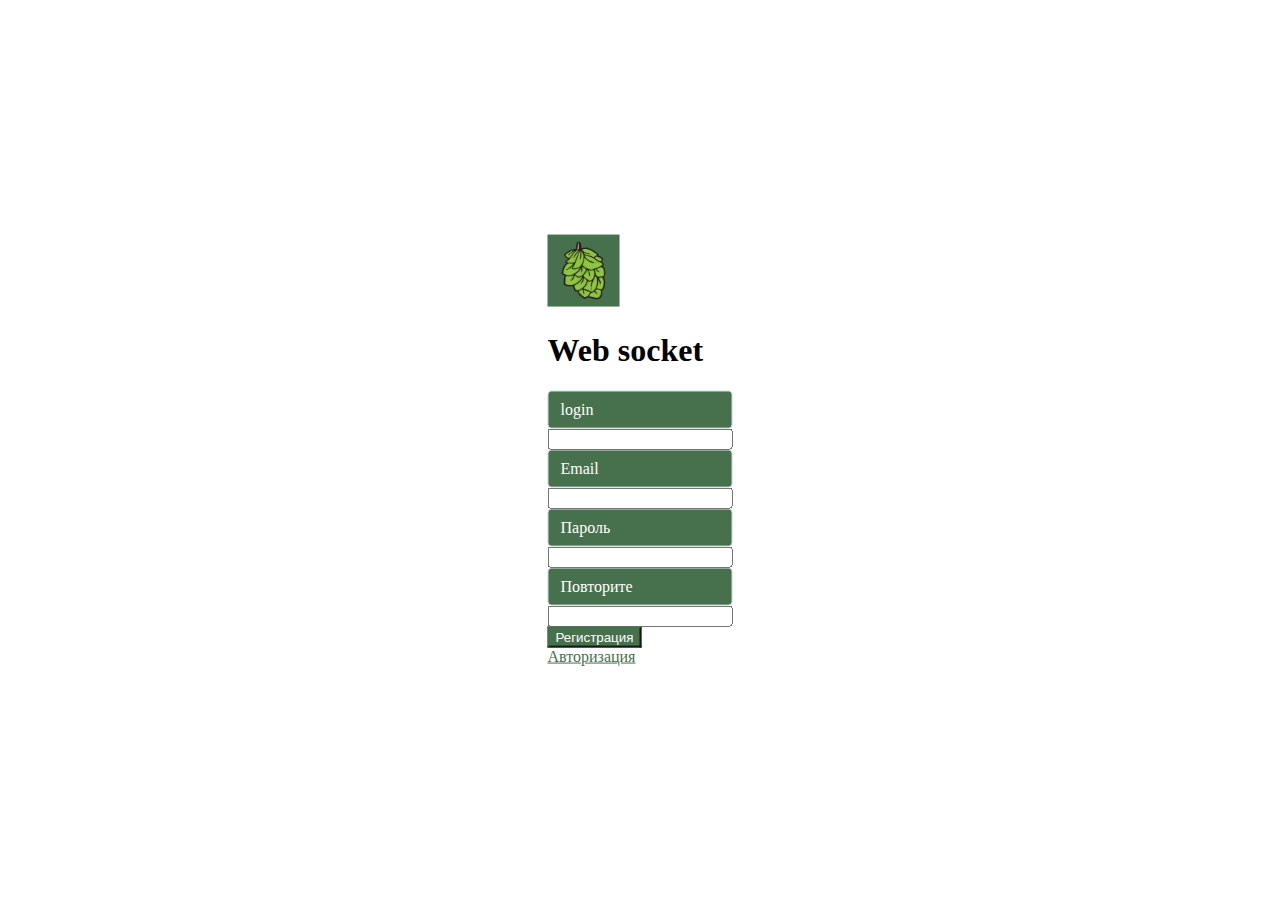
<file: src/websocketschat.Web/wwwroot/registration/index.html>
﻿<!doctype html>
<html lang="ru">
  <head>
    <meta charset="utf-8">
    <meta name="viewport" content="width=device-width, initial-scale=1, shrink-to-fit=no">
    <link rel="stylesheet" href="https://cdn.jsdelivr.net/npm/bootstrap@4.5.3/dist/css/bootstrap.min.css" integrity="sha384-TX8t27EcRE3e/ihU7zmQxVncDAy5uIKz4rEkgIXeMed4M0jlfIDPvg6uqKI2xXr2" crossorigin="anonymous">
    <link rel="stylesheet" href="../css/style.css">
    <title>Web socket</title>
  </head>
  <body>

    <div class="shadow p-3 mb-5 bg-white rounded" style="position: absolute;
        top: 50%;
        left: 50%;
        transform: translate(-50%, -50%);">
        <form>
            <div class="text-center">
                <img class="mb-3" src="../images/overbeered.jpg" alt="" width="72" height="72">
                <h1 class="mb-3">Web socket</h1>
            </div>
            <div class="input-group mb-3">
                <div class="input-group-prepend">
                    <span class="input-group-text" id="inputGroup-sizing-default">login</span>
                </div>
                <input type="text" class="form-control" aria-label="Sizing example input"
                    aria-describedby="inputGroup-sizing-default">
            </div>
            <div class="input-group mb-3">
                <div class="input-group-prepend">
                    <span class="input-group-text" id="inputGroup-sizing-default">Email</span>
                </div>
                <input type="text" class="form-control" aria-label="Sizing example input"
                    aria-describedby="inputGroup-sizing-default">
            </div>
            <div class="input-group mb-3">
                <div class="input-group-prepend">
                    <span class="input-group-text" id="inputGroup-sizing-default">Пароль</span>
                </div>
                <input type="text" class="form-control" aria-label="Sizing example input"
                    aria-describedby="inputGroup-sizing-default">
            </div>
            <div class="input-group mb-3">
                <div class="input-group-prepend">
                    <span class="input-group-text" id="inputGroup-sizing-default">Повторите</span>
                </div>
                <input type="text" class="form-control" aria-label="Sizing example input"
                    aria-describedby="inputGroup-sizing-default">
            </div>
            <button type="button" class="btn btn-primary btn-lg btn-block">Регистрация</button>
        </form>
        <div class="text-center">
            <a href="/">Авторизация</a>
        </div>
    </div>

    <script src="https://code.jquery.com/jquery-3.5.1.slim.min.js" integrity="sha384-DfXdz2htPH0lsSSs5nCTpuj/zy4C+OGpamoFVy38MVBnE+IbbVYUew+OrCXaRkfj" crossorigin="anonymous"></script>
    <script src="https://cdn.jsdelivr.net/npm/bootstrap@4.5.3/dist/js/bootstrap.bundle.min.js" integrity="sha384-ho+j7jyWK8fNQe+A12Hb8AhRq26LrZ/JpcUGGOn+Y7RsweNrtN/tE3MoK7ZeZDyx" crossorigin="anonymous"></script>
  </body>
</html>
</file>
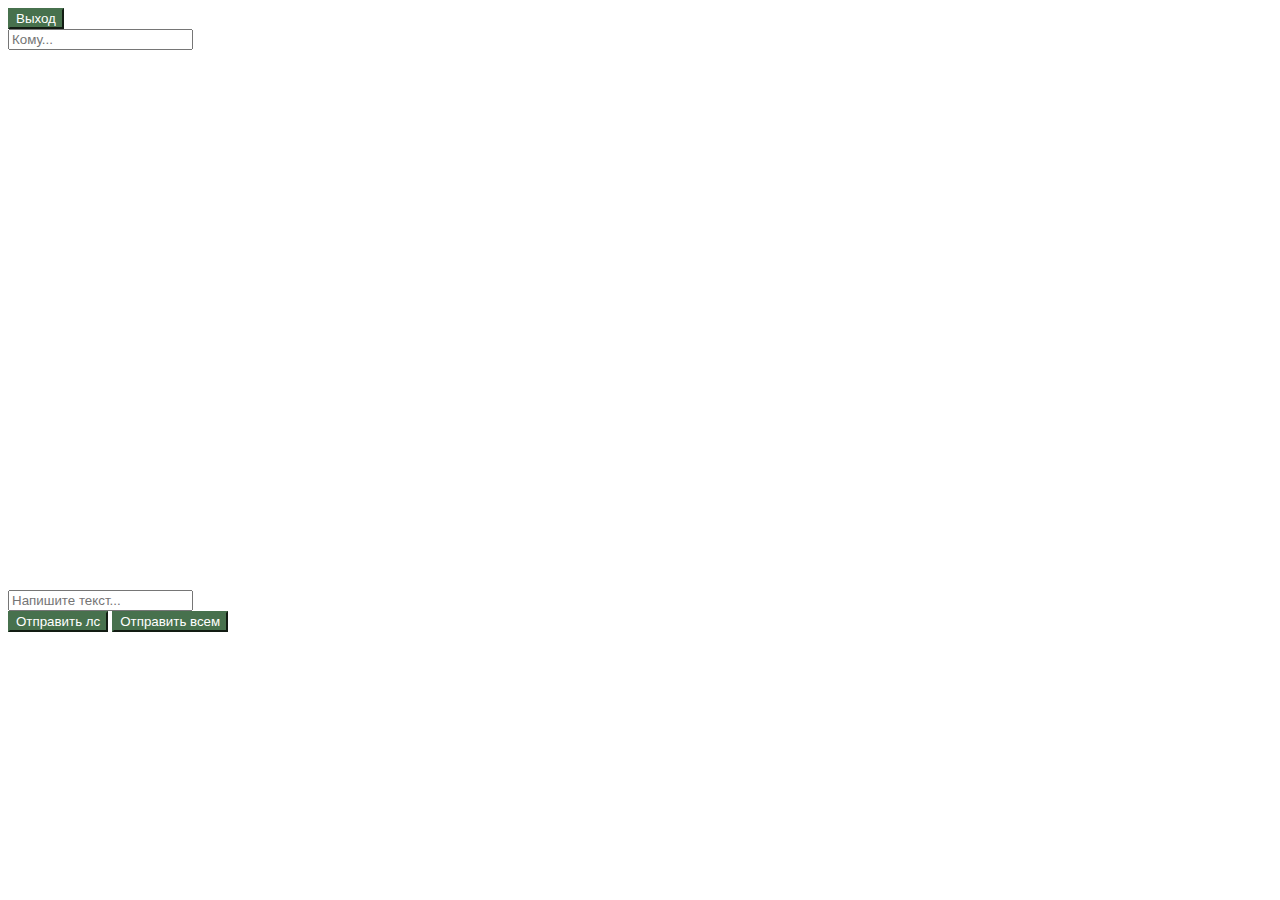
<file: src/websocketschat.Web/wwwroot/userschat/index.html>
﻿<!doctype html>
<html lang="ru">
  <head>
    <meta charset="utf-8">
    <meta name="viewport" content="width=device-width, initial-scale=1, shrink-to-fit=no">
    <link rel="stylesheet" href="https://cdn.jsdelivr.net/npm/bootstrap@4.5.3/dist/css/bootstrap.min.css" integrity="sha384-TX8t27EcRE3e/ihU7zmQxVncDAy5uIKz4rEkgIXeMed4M0jlfIDPvg6uqKI2xXr2" crossorigin="anonymous">
    <link rel="stylesheet" href="../css/style.css">
    <title>Web socket</title>
  </head>
  <body>
    <div class="p-4">
        <div class="card">
            <div class="card-header">
                <div class="d-flex bd-highlight">
                    <div class="p-2 bd-highlight">
                       <a href="/" ><button class="btn btn-primary">Выход</button></a> 
                    </div>
                    <div class="p-2 flex-grow-1 bd-highlight">
                        <input type="" class="form-control" placeholder="Кому...">
                    </div>
                </div>
            </div>


            <div class="card-body" style="height: 60vh;">

            </div>
            <div class="card-footer text-muted">
                <form>
                    <div class="d-flex bd-highlight">
                        <div class="p-2 flex-grow-1 bd-highlight">
                            <input type="" class="form-control" placeholder="Напишите текст...">
                        </div>
                        <div class="p-2 bd-highlight">
                            <button type="submit" class="btn btn-primary mb-2">Отправить лс</button>
                            <button type="submit" class="btn btn-primary mb-2">Отправить всем</button>
                        </div>
                    </div>
                </form>
            </div>
        </div>
    </div>

</div>
    <script src="https://code.jquery.com/jquery-3.5.1.slim.min.js" integrity="sha384-DfXdz2htPH0lsSSs5nCTpuj/zy4C+OGpamoFVy38MVBnE+IbbVYUew+OrCXaRkfj" crossorigin="anonymous"></script>
    <script src="https://cdn.jsdelivr.net/npm/bootstrap@4.5.3/dist/js/bootstrap.bundle.min.js" integrity="sha384-ho+j7jyWK8fNQe+A12Hb8AhRq26LrZ/JpcUGGOn+Y7RsweNrtN/tE3MoK7ZeZDyx" crossorigin="anonymous"></script>
  </body>
</html>
</file>
<file: src/websocketschat.Web/wwwroot/css/style.css>
.btn-primary {
    color: #fff;
    background-color: #47714d;
    border-color: #47714d;
}
.btn-primary:hover,
.btn-primary:focus,
.btn-primary:visited{
    color: #e0af34;
    background-color: #47714d;
    border-color: #47714d;
    box-shadow: 0 0 0 0.2rem rgba(224,175,52,.5);
}
btn.btn-primary:active {
    color: #e0af34;
    background-color: #47714d;
    border-color: #47714d;
    box-shadow: 0 0 0 0.2rem rgba(224,175,52,.5);
}

    a {
        color: #47714d;
    }

a:hover {
    color: #e0af34;
}

.input-group-text {
    display: -ms-flexbox;
    display: flex;
    -ms-flex-align: center;
    align-items: center;
    padding: .375rem .75rem;
    margin-bottom: 0;
    font-size: 1rem;
    font-weight: 400;
    line-height: 1.5;
    color: #fff;
    text-align: center;
    white-space: nowrap;
    background-color: #47714d;
    border: 1px solid #ced4da;
    border-radius: .25rem;
}
.form-control:focus {
    color: #495057;
    background-color: #fff;
    border-color: #47714d;
    outline: 0;
    box-shadow: 0 0 0 0.2rem rgba(224,175,52,.5);
}


.registration {
    display: none;
}

.chat {
    display: none;
}
</file>
